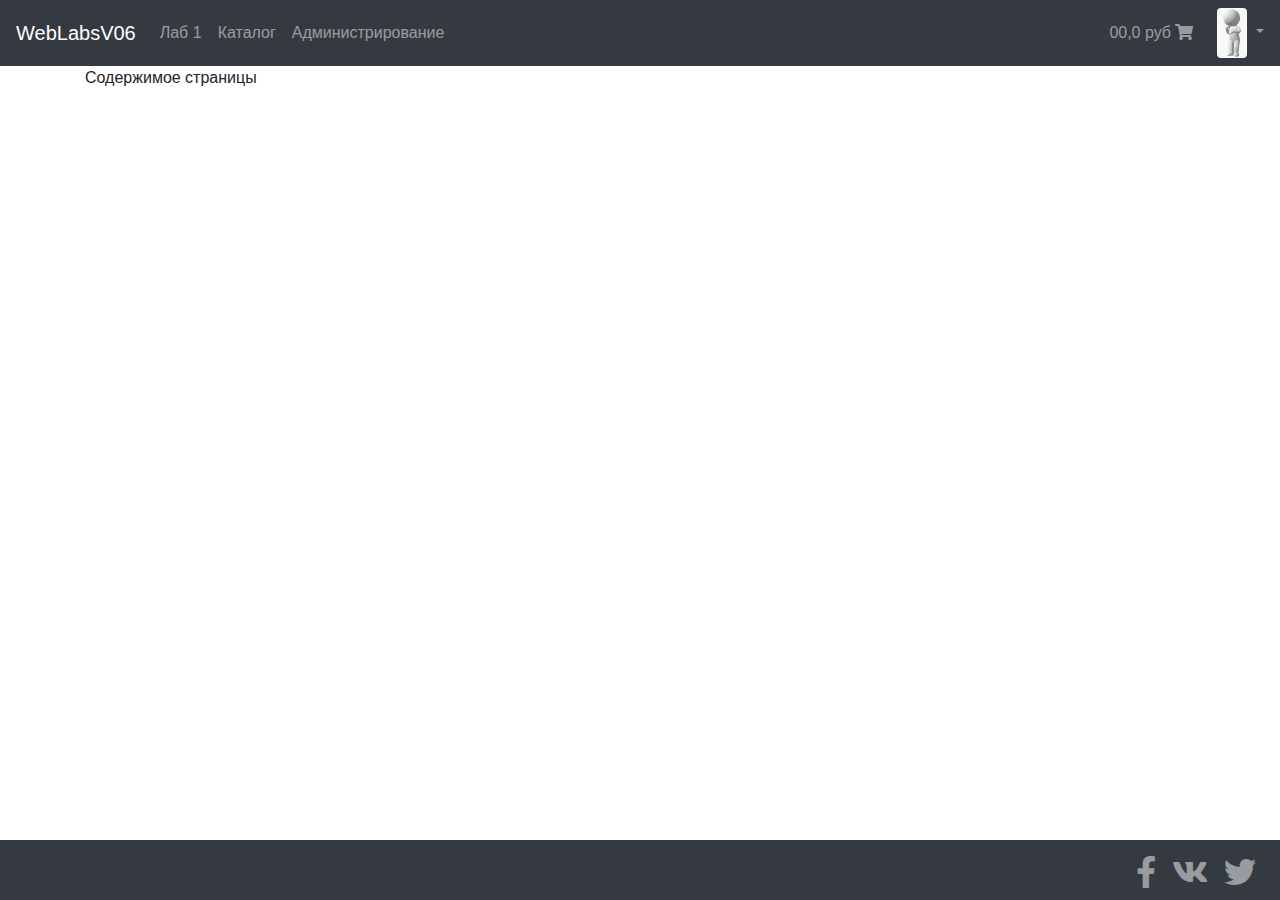
<file: Lab1/WEB_953505_MANKEVICH/WEB_953505_MANKEVICH/wwwroot/index.html>
<!DOCTYPE html>
<html lang="en">
<head>
    <meta charset="UTF-8">
    <title>Index</title>
    <link rel="stylesheet" href="lib/bootstrap/dist/css/bootstrap.css">
    <link rel="stylesheet" href="lib/fontawesome-free-5.15.3-web/css/all.css">
    <link rel="stylesheet" href="css/site.css">
</head>
<body>
<header>
    <nav class="navbar navbar-expand-md navbar-dark bg-dark">
        <a class="navbar-brand" href="#">WebLabsV06</a>
        <div class="navbar-nav">
            <a class="nav-item nav-link" href="lab1.html">Лаб 1</a>
            <a class="nav-item nav-link" href="#">Каталог</a>
            <a class="nav-item nav-link" href="#">Администрирование</a>
        </div>
        <a href="#" class="navbar-text ml-auto">
            00,0 руб <i class="fas fa-shopping-cart nav-color"></i>
        </a>
        <div class="dropdown ml-4 nav-color">
            <div class="dropdown-toggle" id="dropdownMenuButton"
                 data-toggle="dropdown" aria-haspopup="true"
                 aria-expanded="true">
                <img src="images/avatar.jpeg" width="30"
                     alt="User" class="rounded"/>
            </div>
            <ul class="dropdown-menu dropdown-menu-right"
                aria-labelledby="dropdownMenuButton">
                <li class="dropdown-item-text">
                    <img src="images/avatar.jpeg" width="50"
                         alt="User" class="rounded"/>
                    user@mail.ru
                </li>
                <li class="dropdown-divider"></li>
                <li class="dropdown-item"><a href="#">Мои товары</a></li>
                <li class="dropdown-item"><a href="#">Log off</a></li>
            </ul>
        </div>
    </nav>
</header>
<main class="container">
    Содержимое страницы
</main>
<footer>
    <div class="navbar navbar-dark navbar-expand-md bg-dark">
        <div class="navbar-nav ml-auto">
            <a class="nav-item nav-link" href="https://www.facebook.com">
                <i class="fab fa-facebook-f fa-2x"></i>
            </a>
            <a class="nav-item nav-link" href="https://www.vk.com">
                <i class="fab fa-vk fa-2x"></i>
            </a>
            <a class="nav-item nav-link" href="https://www.twitter.com">
                <i class="fab fa-twitter fa-2x"></i>
            </a>
        </div>
    </div>
</footer>
<script src="lib/jquery/dist/jquery.js"></script>
<script src="lib/bootstrap/dist/js/bootstrap.bundle.js"></script>
</body>
</html>
</file>
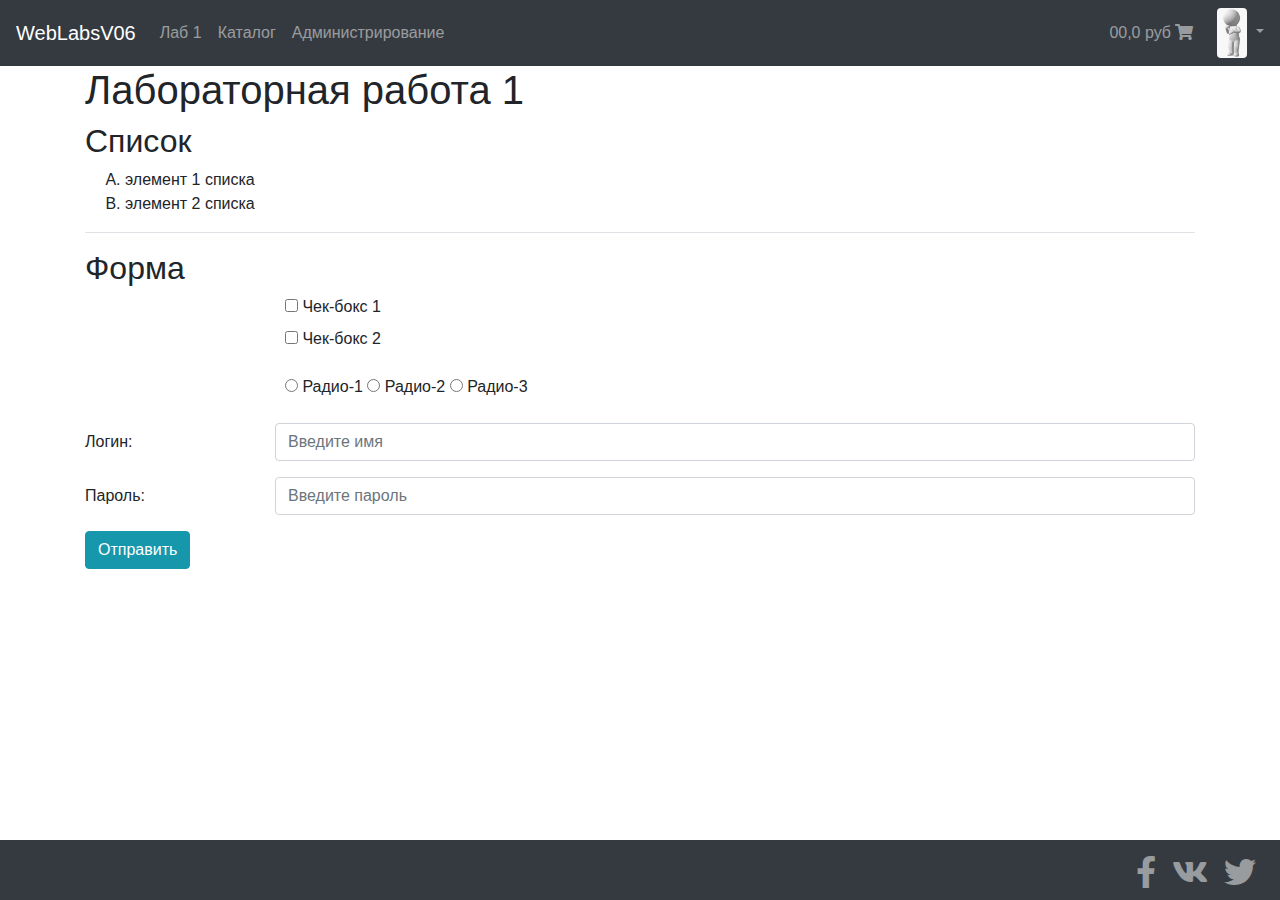
<file: Lab1/WEB_953505_MANKEVICH/WEB_953505_MANKEVICH/wwwroot/lab1.html>
<!DOCTYPE html>
<html lang="en">
<head>
    <meta charset="UTF-8">
    <title>Index</title>
    <link rel="stylesheet" href="lib/bootstrap/dist/css/bootstrap.css">
    <link rel="stylesheet" href="lib/fontawesome-free-5.15.3-web/css/all.css">
    <link rel="stylesheet" href="css/site.css">
</head>
<body>
<header>
    <nav class="navbar navbar-expand-md navbar-dark bg-dark">
        <a class="navbar-brand" href="index.html">WebLabsV06</a>
        <div class="navbar-nav">
            <a class="nav-item nav-link" href="lab1.html">Лаб 1</a>
            <a class="nav-item nav-link" href="#">Каталог</a>
            <a class="nav-item nav-link" href="#">Администрирование</a>
        </div>
        <a href="#" class="navbar-text ml-auto">
            00,0 руб <i class="fas fa-shopping-cart nav-color"></i>
        </a>
        <div class="dropdown ml-4 nav-color">
            <div class="dropdown-toggle" id="dropdownMenuButton"
                 data-toggle="dropdown" aria-haspopup="true"
                 aria-expanded="true">
                <img src="images/avatar.jpeg" width="30"
                     alt="User" class="rounded"/>
            </div>
            <ul class="dropdown-menu dropdown-menu-right"
                aria-labelledby="dropdownMenuButton">
                <li class="dropdown-item-text">
                    <img src="images/avatar.jpeg" width="50"
                         alt="User" class="rounded"/>
                    user@mail.ru
                </li>
                <li class="dropdown-divider"></li>
                <li class="dropdown-item"><a href="#">Мои товары</a></li>
                <li class="dropdown-item"><a href="#">Log off</a></li>
            </ul>
        </div>
    </nav>
</header>
<main class="container">
    <div class="border-bottom">
        <h1>Лабораторная работа 1</h1>
        <h2>Список</h2>
        <ol type="A">
            <li> элемент 1 списка</li>
            <li> элемент 2 списка</li>
        </ol>
    </div>
    <form method="post">
        <h2 style="padding-top: .5em">Форма</h2>
        <div class="form-group">
            <div class="col-sm-10 offset-2">
                <div class="form-group">
                    <div>
                        <label>
                            <input name="checkbox1" type="checkbox">
                            Чек-бокс 1
                        </label>
                    </div>
                    <div>
                        <label>
                            <input name="checkbox2" type="checkbox">
                            Чек-бокс 2
                        </label>
                    </div>
                </div>
                <div>
                    <label>
                        <input name="radio" type="radio">
                        Радио-1
                    </label>
                    <label>
                        <input name="radio" type="radio">
                        Радио-2
                    </label>
                    <label>
                        <input name="radio" type="radio">
                        Радио-3
                    </label>
                </div>
            </div>
        </div>
        <div class="form-group row">
            <label for="inputName" class="col-sm-2 col-form-label">Логин:</label>
            <div class="col-sm-10">
                <input class="form-control" id="inputName" name="name" type="text"
                       placeholder="Введите имя"/>
            </div>
        </div>
        <div class="form-group row">
            <label for="inputPassword" class="col-sm-2 col-form-label">Пароль:</label>
            <div class="col-sm-10">
                <input id="inputPassword" class="form-control" name="password" type="password"
                       placeholder="Введите пароль"/>
            </div>
        </div>
        <div class="form-group row">
            <div class="col-sm-10">
                <button id="sendButton" type="submit" class="btn btn-primary">Отправить</button>
            </div>
        </div>
    </form>
</main>
<footer>
    <div class="navbar navbar-dark navbar-expand-md bg-dark">
        <div class="navbar-nav ml-auto">
            <a class="nav-item nav-link" href="https://www.facebook.com">
                <i class="fab fa-facebook-f fa-2x"></i>
            </a>
            <a class="nav-item nav-link" href="https://www.vk.com">
                <i class="fab fa-vk fa-2x"></i>
            </a>
            <a class="nav-item nav-link" href="https://www.twitter.com">
                <i class="fab fa-twitter fa-2x"></i>
            </a>
        </div>
    </div>
</footer>
<script src="lib/jquery/dist/jquery.js"></script>
<script src="lib/bootstrap/dist/js/bootstrap.bundle.js"></script>
</body>
</html>
</file>
<file: Lab1/WEB_953505_MANKEVICH/WEB_953505_MANKEVICH/wwwroot/css/site.css>
﻿header, footer {
    background-color: #343a40;
}

.nav-color {
    color: rgba(255, 255, 255, 0.5);
}

#sendButton {
    background-color: #1697ab;
    border-color: #1697ab;
}

footer {
    position: fixed;
    bottom: 0;
    left: 0;
    right: 0;
    height: 60px;
}

#formHeader {
    padding-top: .5em;
}
</file>
